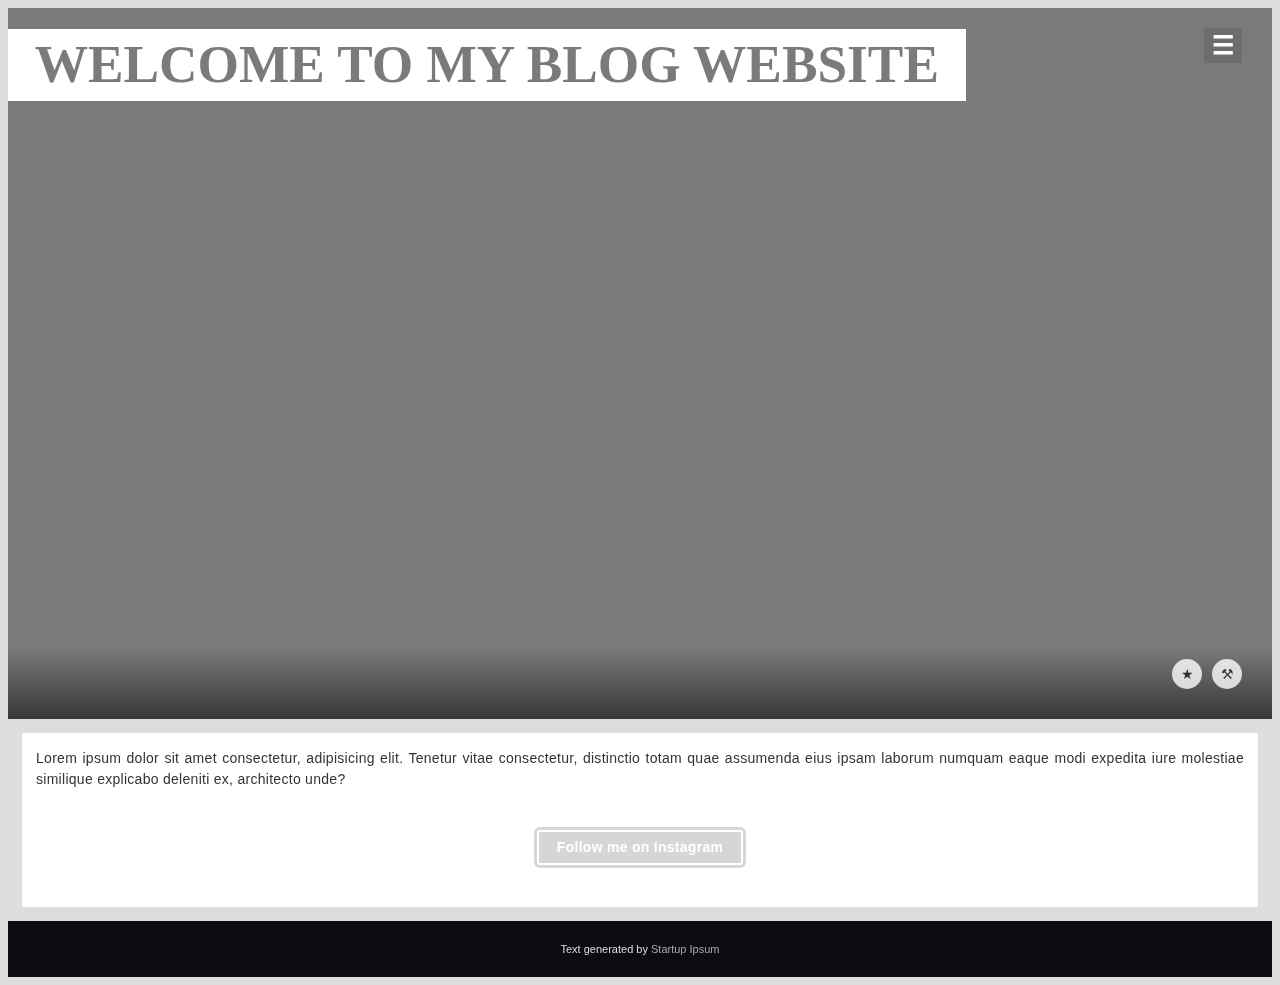
<file: blog.html>
<!DOCTYPE html>
<html lang="en">
  <head>
    <title>Blog Post Layout</title>
    <meta charset="UTF-8" />
    <meta name="viewport" content="width=device-width" />
    <link rel="stylesheet" href="blog.css" />
  </head>
  <body>
  <div class="wrapper">
  <a href="#" class="men">☰</a>
   <nav>
   <a href="#">Menu Item</a>  <a href="#">Menu Item</a>  <a href="#">Menu Item</a>
 </nav>
   <div class="hero"><h2><a href="#">Welcome to my blog website</a></h2>
   </div>
    <a href="#" data-tip="Share" class="gen">⚒</a>
   <a href="#" data-tip="Favorites" class="sel">★</a>
 </div>
 <div class="container">
 <p>Lorem ipsum dolor sit amet consectetur, adipisicing elit. Tenetur vitae consectetur, distinctio totam quae assumenda eius ipsam laborum numquam eaque modi expedita iure molestiae similique explicabo deleniti ex, architecto unde?
   </p>
  
 <a href="#" id="btn-twtr" target="_b">Follow me on Instagram</a>
 </div>
 <footer>
 <p>Text generated by <a href="#">Startup Ipsum</a></p>
 </footer>

  </body>
</html>
</file>
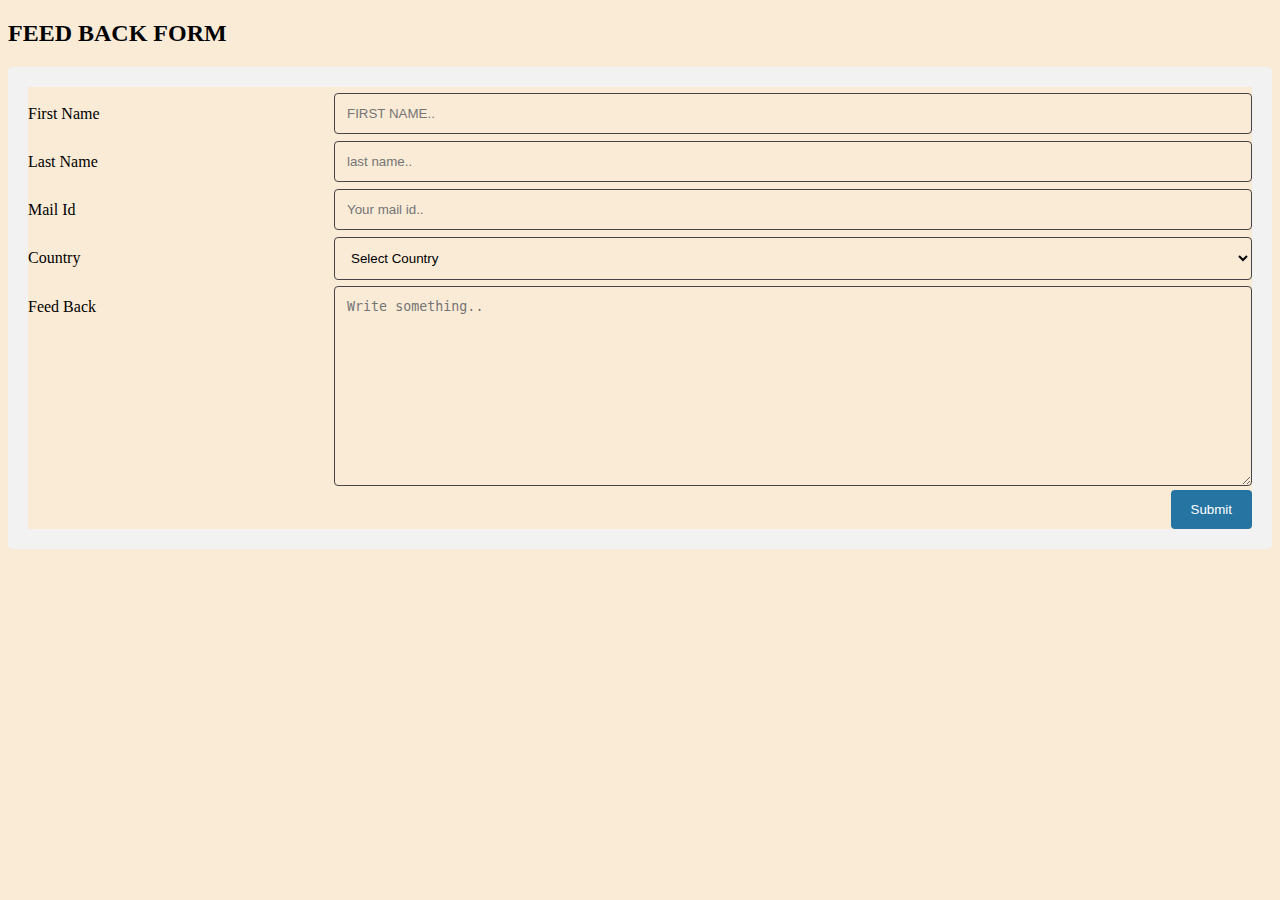
<file: feedback.html>
<!DOCTYPE html>    
<html>    
<head>    
<meta name="viewport" content="width=device-width, initial-scale=1">    
<style>    
* {    
  box-sizing: border-box;   
  background-color: antiquewhite; 
}    
    
input[type=text], select, textarea {    
  width: 100%;    
  padding: 12px;    
  border: 1px solid rgb(70, 68, 68);    
  border-radius: 4px;    
  resize: vertical;    
}    
input[type=email], select, textarea {    
  width: 100%;    
  padding: 12px;    
  border: 1px solid rgb(70, 68, 68);    
  border-radius: 4px;    
  resize: vertical;    
}    
    
label {    
  padding: 12px 12px 12px 0;    
  display: inline-block;    
}    
    
input[type=submit] {    
  background-color: rgb(37, 116, 161);    
  color: white;    
  padding: 12px 20px;    
  border: none;    
  border-radius: 4px;    
  cursor: pointer;    
  float: right;    
}    
    
input[type=submit]:hover {    
  background-color: #45a049;    
}    
    
.container {    
  border-radius: 5px;    
  background-color: #f2f2f2;    
  padding: 20px;    
}    
    
.col-25 {    
  float: left;    
  width: 25%;    
  margin-top: 6px;    
}    
    
.col-75 {    
  float: left;    
  width: 75%;    
  margin-top: 6px;    
}    
    
.row:after {    
  content: "";    
  display: table;    
  clear: both;    
}    
    
</style>    
</head>    
<body>    
<h2>FEED BACK FORM</h2>    
<div class="container">    
  <form>    
    <div class="row">    
      <div class="col-25">    
        <label for="fname">First Name</label>    
      </div>    
      <div class="col-75">    
        <input type="text" id="fname" name="firstname" placeholder="FIRST NAME..">    
      </div>    
    </div>    
    <div class="row">    
      <div class="col-25">    
        <label for="lname">Last Name</label>    
      </div>    
      <div class="col-75">    
        <input type="text" id="lname" name="lastname" placeholder="last name..">    
      </div>    
    </div>    
    <div class="row">    
        <div class="col-25">    
          <label for="email">Mail Id</label>    
        </div>    
        <div class="col-75">    
          <input type="email" id="email" name="mailid" placeholder="Your mail id..">    
        </div>    
      </div>    
    <div class="row">    
      <div class="col-25">    
        <label for="country">Country</label>    
      </div>    
      <div class="col-75">    
        <select id="country" name="country">    
            <option value="none">Select Country</option>    
          <option value="australia">Australia</option>    
          <option value="canada">Canada</option>    
          <option value="usa">USA</option>    
          <option value="russia">Russia</option>    
          <option value="japan">Japan</option>    
          <option value="india">India</option>    
          <option value="china">China</option>    
        </select>    
      </div>    
    </div>    
    <div class="row">    
      <div class="col-25">    
        <label for="feed_back">Feed Back</label>    
      </div>    
      <div class="col-75">    
        <textarea id="subject" name="subject" placeholder="Write something.." style="height:200px"></textarea>    
      </div>    
    </div>    
    <div class="row">    
      <input type="submit" value="Submit">    
    </div>    
  </form>    
</div>    
    
</body>    
</html>
</file>
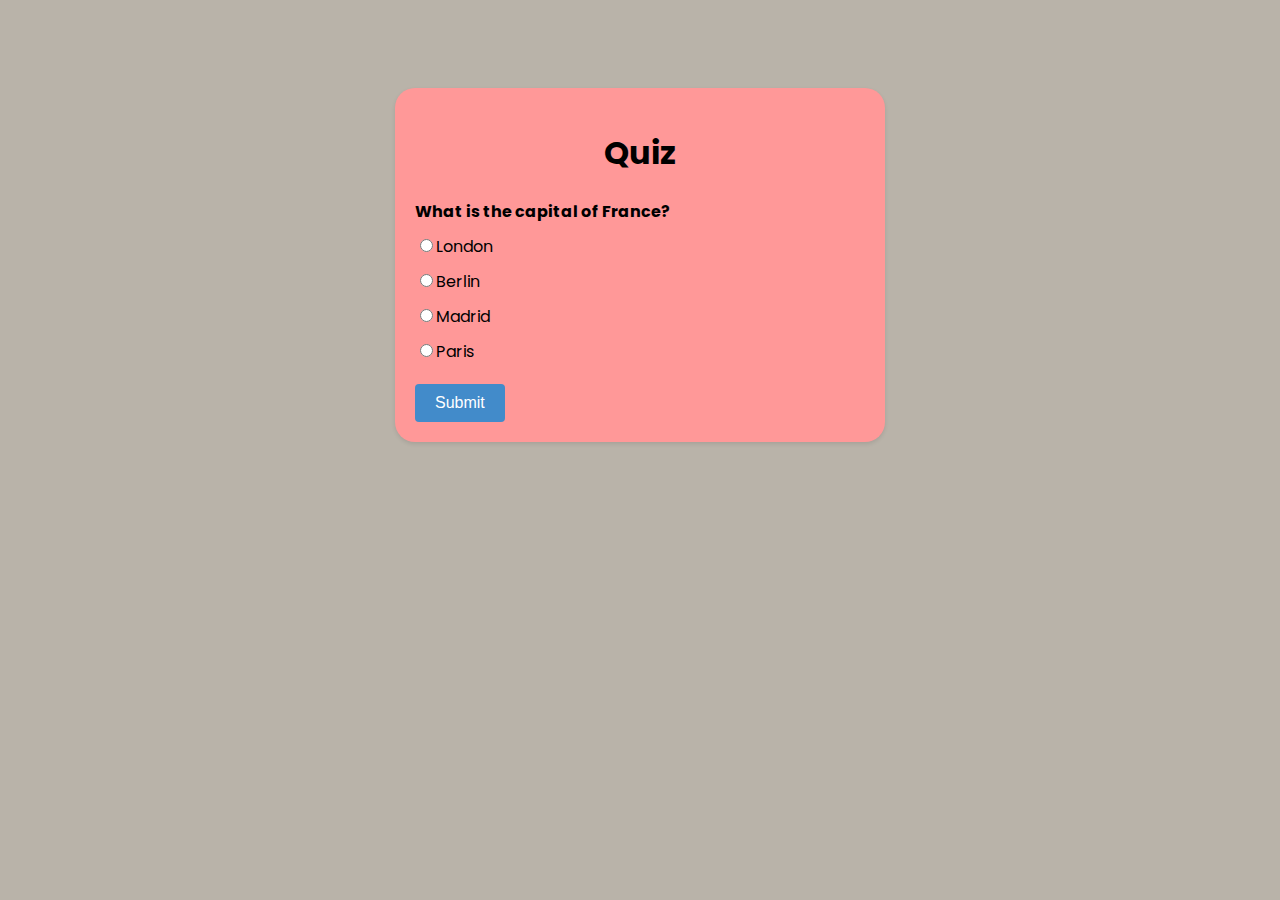
<file: quiz.html>
<!DOCTYPE html>
<html>
<head>
  <title>JavaScript Quiz App</title>
  <link rel="stylesheet" href="styles.css">
</head>
<body>
  <div class="container">
    <h1>Quiz </h1>
    <div id="quiz"></div>
    <div id="result" class="result"></div>
    <button id="submit" class="button">Submit</button>
    <button id="retry" class="button hide">Retry</button>
    <button id="showAnswer" class="button hide">Show Answer</button>
    
  </div>
  <script src="script.js"></script>
</body>
</html>
</file>
<file: blog.css>
body{
    font-size:14px;
    font-family: sans-serif;
    color:#333;
    background:#ddd;
    overflow-x:hidden
  }
  a{
    text-decoration:none;
    color:#aaa
  }
  nav{
    position:fixed;
    background:rgba(20,20,20,0.9);
    z-index:9;
    width:100%;
    display:flex;
    align-items:center;
    justify-content:center;
    top:-90px;
    transition:all 0.4s
  }
  nav a{
    font-size:1em;
    padding:2em 1.5em;
    transition:all 0.4s
  }
  nav a:hover{
     background: rgba(252, 198, 0, 0.6);
     color: #333;
  }
  /* Logo here */
  nav:before{
    content:"NodCMS";
    position:absolute;
    left:10px;
    font-size:10px;
    border:1px solid;
    border-radius:5px;
    padding:9px 5px
  }
  .wrapper{
    position: relative;
    padding-bottom: 56.25125%;
    height: 0;
  }
  .hero {
    position: absolute;
    top: 0;
    left: 0;
    width: 100%;
    height: 100%;
    min-height:200px;
    background-color:#999;
    background-position:center;
    background-repeat:no-repeat;
    background-size:100% 100%;
    overflow:hidden;
    animation: fader 60s  infinite;
    
  }
  .hero:before{
    content:" ";
    position:absolute;
    width:100%;
    height:100%;
    background: linear-gradient(to bottom, rgba(0,0,0,0.2) 90%,rgba(0,0,0,0.65) 100%);
    z-index:0
  }
  @keyframes fader {
    0%,30%,100%{ background-image:url(https://64.media.tumblr.com/b50cd8869200d944888b61c86e92935d/9e11f8d2c9cee77c-e5/s2048x3072/a95ef5e115c233eb3e2cfaa21f182218d99df223.jpg)}
  33%,60% { background-image: url(https://68.media.tumblr.com/6dd9c3eb4e1b814138cd88808fa4924c/tumblr_oix3a6uSrb1tgbn6xo1_1280.jpg); }
  63%,97% { background-image: url(https://68.media.tumblr.com/9fe927a6c887499af03edae78bdd4538/tumblr_ok4v0050Lo1uz44pdo1_500.jpg) }
  }
  .hero h1{
    padding:.5em;
    width:50%;
    min-width:190px;
    position:absolute;
    bottom:0
  }
  .hero a{
    text-decoration:none;
    box-decoration-break: clone;
    -webkit-box-decoration-break: clone;
    background:#fff;
    padding:0.12em 0.5em;
    font-family: share;
    font-size: calc(1vw + 1vh + 3.5vmin);
    line-height:calc(1vw + 1vh + 6.5vmin);
    color:#000;
    text-transform:uppercase;
    mix-blend-mode:screen;
    transition:all 0.4s
  }
  .hero a:hover{
    line-height:1.3em;
    mix-blend-mode:exclusion;
  }
  .container{
    padding:0.1em 1em;
    text-align:justify;
    line-height:1.5em;
    letter-spacing:0.02em;
    background:#fff;
    margin:1em
  }
  
  
  .gen,.sel,.men{
    display:flex;
    position:absolute;
    align-items:center;
    justify-content:center;
    right:30px;
    bottom:30px;
    color:#333;
    background:rgba(255,255,255,0.8);
    width:30px;
    height:30px;
    text-align:center;
    border-radius:50%;
    transition:all 0.2s;
    z-index:5
  }
  .men{
    background:rgba(0,0,0,0.1);
    color:#fff;
    top:20px;
    height:1.4em;
    width:1.5em;
    overflow:hidden;
    bottom:auto !important;
    border-radius:0;
    font-size:1.8em;
    font-weight:700
  }
  .men:hover{
    background:rgba(220,220,220,0.91);
    color:#111;
  }
  .men:hover + nav, nav:hover{
    top:0;
  }
  .sel{
    right:70px;
  }
  .gen:hover,.sel:hover{
    background:#0a2f54;
    color:#ddd
  }
  
  footer{
    background:#0a0c10;
    padding:1em;
    text-align:center;
    color:#ddd;
    font-size:11px
  }
  
  
  [data-tip]::after {
    text-transform: none;
    font-size: .9em;
    line-height: 1;
    user-select: none;
    pointer-events: none;
    position: absolute;
    display: none;
    opacity: 0;
    top:40px;
    left: 50%;
    transform: translate(-50%, 0);
    content: attr(data-tip);
    font-family: sans-serif;
    text-align: center;
    min-width: 3em;
    max-width: 21em;
    white-space: nowrap;
    overflow: hidden;
    text-overflow: ellipsis;
    padding: 1em 1.5em;
    box-shadow: 0 1em 2em -.5em rgba(0, 0, 0, 0.5);
    background: rgba(0, 0, 0, 0.85);
    color: #fff;
    z-index: 1000;
  }
  
  [data-tip]:hover::after {
    display: block;
    opacity:1
  }
  
  #btn-twtr{
    clear:both;
    color:#fff;
    border:2px solid;
    border-radius:3px;
    text-align:center;
    text-decoration:none;
    display:block;
    font-family:sans-serif;
    font-size:14px;
    width:13em;
    padding:5px 10px;
    font-weight:600;
    margin:40px auto;
    background:rgba(0,0,0,0.2);
    box-shadow:0 0 0px 3px rgba(0,0,0,0.2);
    opacity:0.8
  }#btn-twtr:hover{color:#fff;opacity:1}
</file>
<file: styles.css>
@import url('https://fonts.googleapis.com/css2?family=Poppins:wght@400;500;700&display=swap');

body {
  font-family: 'Poppins', sans-serif;
  background: #b9b3a9;
  display: flex;
  justify-content: center;
}

.container {
  width: 450px;
  padding: 20px;
  margin-top: 80px;
  background-color: #ff9898;
  box-shadow: 0 2px 4px rgba(0, 0, 0, 0.1);
  border-radius: 20px;
}

h1 {
  text-align: center;
}

.question {
  font-weight: bold;
  margin-bottom: 10px;
}

.options {
  margin-bottom: 20px;
}

.option {
  display: block;
  margin-bottom: 10px;
}

.button {
  display: inline-block;
  padding: 10px 20px;
  background-color: #428bca;
  color: #fff;
  border: none;
  cursor: pointer;
  font-size: 16px;
  border-radius: 4px;
  transition: background-color 0.3s;
  margin-right: 10px;
}

.button:hover {
  background-color: #3071a9;
}

.result {
  text-align: center;
  margin-top: 20px;
  font-weight: bold;
}

.hide{
  display: none;
}
</file>
